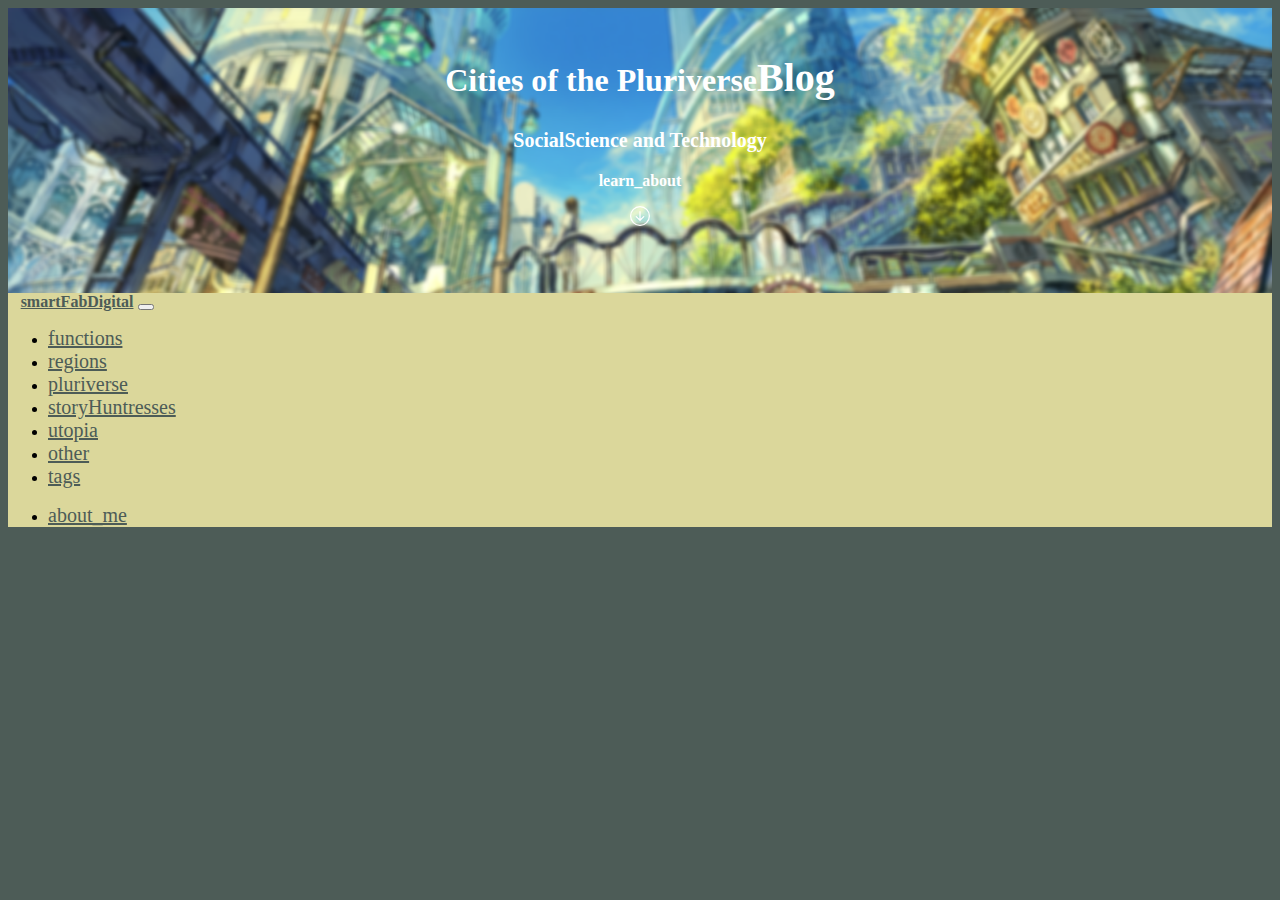
<file: templates/header.html>
<meta http-equiv="X-UA-Compatible" content="IE=edge">
<link href="https://cdn.jsdelivr.net/npm/bootstrap@5.1.3/dist/css/bootstrap.min.css" rel="stylesheet" integrity="sha384-1BmE4kWBq78iYhFldvKuhfTAU6auU8tT94WrHftjDbrCEXSU1oBoqyl2QvZ6jIW3" crossorigin="anonymous">
<script src="https://cdn.jsdelivr.net/npm/bootstrap@5.1.3/dist/js/bootstrap.bundle.min.js" integrity="sha384-ka7Sk0Gln4gmtz2MlQnikT1wXgYsOg+OMhuP+IlRH9sENBO0LRn5q+8nbTov4+1p" crossorigin="anonymous"></script>
<title>Pluriverse City Blog</title>
<meta name="description" content="">
<meta name="viewport" content="width=device-width, initial-scale=1">
<link rel="stylesheet" href="/static/css/style.css">
</head>
<body>
<section class="section-title"> 
   <div class="div-header"> 
       <h1 class="display-1" id="title-header"> <strong>Cities of the Pluriverse<b>Blog</strong></b></h1>
       <h2 class="h2"> <small>SocialScience and Technology</small> </h2>
       <p> <strong>learn_about</strong> </p>
       <svg xmlns="http://www.w3.org/2000/svg" width="20" height="20" fill="currentColor" class="bi bi-arrow-down-circle" viewBox="0 0 16 16">
        <path fill-rule="evenodd" d="M1 8a7 7 0 1 0 14 0A7 7 0 0 0 1 8zm15 0A8 8 0 1 1 0 8a8 8 0 0 1 16 0zM8.5 4.5a.5.5 0 0 0-1 0v5.793L5.354 8.146a.5.5 0 1 0-.708.708l3 3a.5.5 0 0 0 .708 0l3-3a.5.5 0 0 0-.708-.708L8.5 10.293V4.5z"/>
      </svg>
    </div>
</section>

<section class="nav-section col-lg-10 mx-auto">
  <nav class="navbar navbar-expand-lg navbar-light mx-auto">
    <div class="container nav-container mx-auto">
    <a class="navbar-brand" href=""><b>smartFabDigital</b></a>
      <button class="navbar-toggler" type="button" data-bs-toggle="collapse" data-bs-target="#navbarSupportedContent" aria-controls="navbarSupportedContent" aria-expanded="false" aria-label="Toggle navigation">        <span class="navbar-toggler-icon"></span>  
      </button>  
      <div class="collapse navbar-collapse" id="navbarSupportedContent">    
        <ul class="navbar nav flex-row flex-wrap bd-navbar-nav pt-2 py-md-0">        
          <li class="nav-item">            
            <a class="nav-link" href="">functions</a>        
          </li>       
          <li class="nav-item">            
            <a class="nav-link" href="">regions</a>        
          </li>        
          <li class="nav-item">            
            <a class="nav-link" href="">pluriverse</a>        
          </li> 
          <li class="nav-item">            
            <a class="nav-link" href="">storyHuntresses</a>        
          </li> 
          <li class="nav-item">            
            <a class="nav-link" href="">utopia</a>        
          </li> 
          <li class="nav-item">            
            <a class="nav-link" href="">other</a>        
          </li> 
          <li class="nav-item">            
            <a class="nav-link" href="">tags</a>        
          </li> 
        </ul>
        <ul class="navbar nav flex-row flex-wrap ms-md-auto">
          <li class="nav-item">
            <a class="nav-link active" aria-current="page" href="#">about_me</a>
          </li>
      </ul>
    </div>
      </div>
      </div>
    </nav>

</section>
</file>
<file: static/css/style.css>
body {
    background-color: #4D5C57;
}


/* Title */

.section-title {
    background-image: url(/static/images/title.png);
    background-repeat: no-repeat;
    background-size: cover;
    height: 285px;
    color: white;
    
}
.div-header {
    text-align: center;
}

#title-header {
    padding-top: 40px;
    /* font-size: 5rem; */
    line-height: 1.5;
}

#title-header b {
    font-size: 2.5rem;
}

 /* general background sections */
.colored-section {
    background-color: #DBD79B
}

.colored-footer {
    background-color: #4D5C57;

}

.second-section {
    background-color: #DBD79B;
    padding-bottom: 3%;
}

/* Navbar */
.nav-link {
    font-size: 1.25rem;
}

#mainNav {
    background-color: #DBD79B;
    color: #4D5C57;
}

.nav-container {
    padding-right: 0%;
    padding-left: 0%;
}

.nav-link {
    color: #4D5C57;
}

.nav-section {
    background-color: #DBD79B;
}

.navbar-brand {
    color: #4D5C57;
    padding-left: 1%;
}

/* content */

.card-text {
    font-size: 1.2rem;
}

.space-between-posts {
    padding: 0.5%;
    background-color: #DBD79B;
}

.btn {
    background-color: #4D5C57;
}

.footer-container {
    padding-top: 1%;
}
</file>
